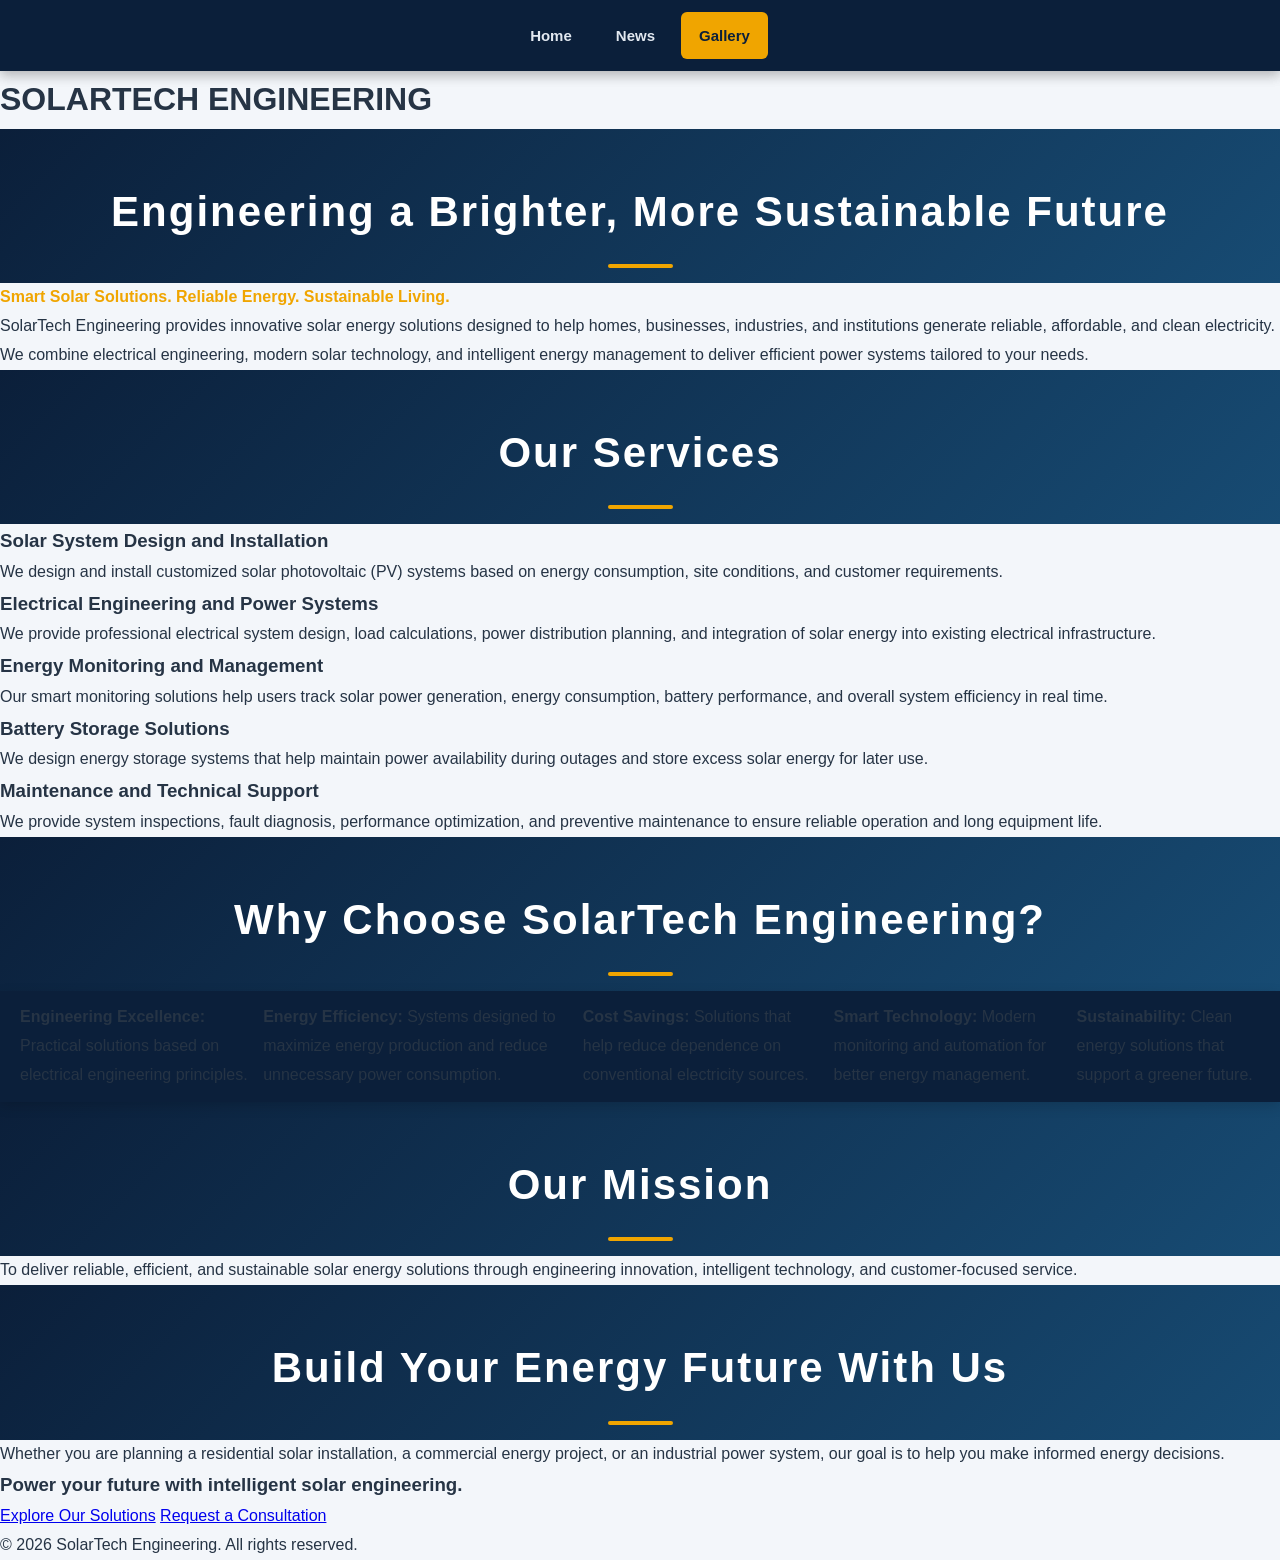
<file: contact.html>
<!DOCTYPE html>
<html lang="en">
<head>
    <meta charset="UTF-8">
    <meta name="viewport" content="width=device-width, initial-scale=1.0">
    <title>SolarTech Engineering | Solar Energy Solutions</title>
    <link rel="stylesheet" href="styles.css">
</head>
<nav class="gallery-nav">
        <ul>
            <li><a href="index.html">Home</a></li>
            <li><a href="News.html">News</a></li>
            <li><a class="active" href="image.html">Gallery</a></li>
    
        </ul>
    </nav>
<body>

    <header>
        <h1>SOLARTECH ENGINEERING</h1>
        <h2>Engineering a Brighter, More Sustainable Future</h2>
        <p><strong>Smart Solar Solutions. Reliable Energy. Sustainable Living.</strong></p>
    </header>

    <main>

        <section id="about">
            <p>
                SolarTech Engineering provides innovative solar energy solutions
                designed to help homes, businesses, industries, and institutions
                generate reliable, affordable, and clean electricity. We combine
                electrical engineering, modern solar technology, and intelligent
                energy management to deliver efficient power systems tailored to
                your needs.
            </p>
        </section>

        <section id="services">
            <h2>Our Services</h2>

            <article>
                <h3>Solar System Design and Installation</h3>
                <p>
                    We design and install customized solar photovoltaic (PV)
                    systems based on energy consumption, site conditions,
                    and customer requirements.
                </p>
            </article>

            <article>
                <h3>Electrical Engineering and Power Systems</h3>
                <p>
                    We provide professional electrical system design, load
                    calculations, power distribution planning, and integration
                    of solar energy into existing electrical infrastructure.
                </p>
            </article>

            <article>
                <h3>Energy Monitoring and Management</h3>
                <p>
                    Our smart monitoring solutions help users track solar power
                    generation, energy consumption, battery performance, and
                    overall system efficiency in real time.
                </p>
            </article>

            <article>
                <h3>Battery Storage Solutions</h3>
                <p>
                    We design energy storage systems that help maintain power
                    availability during outages and store excess solar energy
                    for later use.
                </p>
            </article>

            <article>
                <h3>Maintenance and Technical Support</h3>
                <p>
                    We provide system inspections, fault diagnosis, performance
                    optimization, and preventive maintenance to ensure reliable
                    operation and long equipment life.
                </p>
            </article>
        </section>

        <section id="why-choose-us">
            <h2>Why Choose SolarTech Engineering?</h2>

            <ul>
                <li>
                    <strong>Engineering Excellence:</strong>
                    Practical solutions based on electrical engineering principles.
                </li>
                <li>
                    <strong>Energy Efficiency:</strong>
                    Systems designed to maximize energy production and reduce
                    unnecessary power consumption.
                </li>
                <li>
                    <strong>Cost Savings:</strong>
                    Solutions that help reduce dependence on conventional
                    electricity sources.
                </li>
                <li>
                    <strong>Smart Technology:</strong>
                    Modern monitoring and automation for better energy management.
                </li>
                <li>
                    <strong>Sustainability:</strong>
                    Clean energy solutions that support a greener future.
                </li>
            </ul>
        </section>

        <section id="mission">
            <h2>Our Mission</h2>
            <p>
                To deliver reliable, efficient, and sustainable solar energy
                solutions through engineering innovation, intelligent technology,
                and customer-focused service.
            </p>
        </section>

        <section id="contact">
            <h2>Build Your Energy Future With Us</h2>
            <p>
                Whether you are planning a residential solar installation,
                a commercial energy project, or an industrial power system,
                our goal is to help you make informed energy decisions.
            </p>

            <h3>Power your future with intelligent solar engineering.</h3>

            <a href="#services">Explore Our Solutions</a>
            <a href="mailto:info@solartech.example">Request a Consultation</a>
        </section>

    </main>

    <footer>
        <p>&copy; 2026 SolarTech Engineering. All rights reserved.</p>
    </footer>

</body>
</html>
</file>
<file: styles.css>
/* ===== GENERAL STYLING ===== */
* {
    margin: 0;
    padding: 0;
    box-sizing: border-box;
}

html {
    scroll-behavior: smooth;
    scroll-padding-top: 90px;
}

body {
    font-family: Arial, Helvetica, sans-serif;
    background-color: #f3f6fa;
    color: #263445;
    line-height: 1.8;
}

/* ===== BLOG HEADER ===== */
h2 {
    background: linear-gradient(135deg, #0b1f3a, #174b73);
    color: white;
    font-size: 42px;
    text-align: center;
    padding: 45px 20px 15px;
    letter-spacing: 2px;
}

h2::after {
    content: "";
    display: block;
    width: 65px;
    height: 4px;
    background-color: #f0a500;
    margin: 15px auto 0;
    border-radius: 5px;
}

/* ===== INTRODUCTION ===== */
body > p:first-of-type {
    text-align: center;
    color: #64748b;
    font-size: 16px;
    padding: 15px 20px 25px;
}

/* ===== NAVIGATION BAR ===== */
ul {
    list-style: none;
    display: flex;
    justify-content: center;
    align-items: center;
    gap: 10px;
    background-color: #0b1f3a;
    padding: 12px 20px;
    position: sticky;
    top: 0;
    z-index: 1000;
    box-shadow: 0 4px 12px rgba(0, 0, 0, 0.15);
}

ul li a {
    display: block;
    color: #e2e8f0;
    text-decoration: none;
    padding: 10px 22px;
    border-radius: 6px;
    font-size: 15px;
    font-weight: 600;
    transition: background-color 0.3s ease,
                color 0.3s ease;
}

ul li a:hover,
ul li a.active {
    background-color: #f0a500;
    color: #0b1f3a;
}

/* ===== BLOG CONTENT ===== */
body > p {
    max-width: 1000px;
    margin: 28px auto;
    padding: 28px 32px;
    background-color: white;
    border-radius: 10px;
    border-left: 4px solid #174b73;
    box-shadow: 0 5px 20px rgba(15, 35, 60, 0.06);
    font-size: 16px;
    text-align: justify;
    overflow-wrap: break-word;
}

/* Emphasized text */
p strong {
    color: #f0a500;
}

/* ===== RESPONSIVE DESIGN ===== */
@media screen and (max-width: 768px) {
    h2 {
        font-size: 32px;
        padding-top: 30px;
    }

    ul {
        gap: 2px;
        padding: 10px 5px;
    }

    ul li a {
        padding: 10px 12px;
        font-size: 13px;
    }

    body > p {
        margin: 18px 12px;
        padding: 20px;
        font-size: 15px;
        text-align: left;
    }
}

@media screen and (max-width: 380px) {
    ul li a {
        padding: 9px 8px;
        font-size: 12px;
    }
}

/* Improved header */
.blog-header {
    text-align: center;
    padding: 55px 20px 35px;
    background: linear-gradient(135deg, #0b1f3a, #174b73);
    color: white;
}

.blog-header h1 {
    font-size: clamp(30px, 5vw, 46px);
    margin-bottom: 12px;
}

.blog-header p {
    color: #dbeafe;
}

/* Article layout */
.blog-container {
    width: min(1000px, 92%);
    margin: 35px auto;
}

.blog-card {
    background: white;
    padding: 30px;
    margin-bottom: 28px;
    border-radius: 12px;
    box-shadow: 0 5px 20px rgba(15, 35, 60, 0.07);
    border-top: 4px solid #f0a500;
}

.blog-card h2 {
    background: none;
    color: #12395b;
    text-align: left;
    font-size: 25px;
    padding: 0;
    margin-bottom: 18px;
    letter-spacing: 0;
}

.blog-card h2::after {
    display: none;
}

.blog-card p {
    text-align: justify;
    line-height: 1.9;
    color: #475569;
}

/* ===== NEWS PAGE ===== */
.news-header {
    background: linear-gradient(135deg, #0b1f3a, #174b73);
    color: white;
    text-align: center;
    padding: 55px 20px 40px;
}

.news-header h1 {
    font-size: clamp(30px, 5vw, 46px);
    margin-bottom: 12px;
    letter-spacing: 1px;
}

.news-header p {
    max-width: 650px;
    margin: 0 auto;
    color: #dbeafe;
    line-height: 1.7;
}

/* ===== NAVIGATION ===== */
.navbar {
    position: sticky;
    top: 0;
    z-index: 1000;
    background-color: #0b1f3a;
    box-shadow: 0 4px 12px rgba(0, 0, 0, 0.15);
}

.navbar ul {
    list-style: none;
    display: flex;
    justify-content: center;
    align-items: center;
    gap: 10px;
    padding: 12px 15px;
    margin: 0;
}

.navbar a {
    display: block;
    color: #e2e8f0;
    text-decoration: none;
    padding: 10px 22px;
    border-radius: 6px;
    font-weight: 600;
    transition: 0.3s ease;
}

.navbar a:hover,
.navbar a.active {
    background-color: #f0a500;
    color: #0b1f3a;
}

/* ===== MAIN CONTENT ===== */
.news-container {
    min-height: 70vh;
    padding: 50px 20px 70px;
    background-color: #f3f6fa;
}

.news-intro {
    text-align: center;
    max-width: 750px;
    margin: 0 auto 35px;
}

.category,
.video-label {
    display: inline-block;
    color: #b77900;
    font-size: 12px;
    font-weight: 800;
    letter-spacing: 2px;
    margin-bottom: 12px;
}

.news-intro h2 {
    color: #0b1f3a;
    font-size: clamp(25px, 4vw, 36px);
    margin-bottom: 12px;
}

.news-intro p {
    color: #64748b;
    line-height: 1.8;
}

/* ===== VIDEO CARD ===== */
.video-card {
    max-width: 900px;
    margin: 0 auto;
    background-color: white;
    border-radius: 14px;
    overflow: hidden;
    box-shadow: 0 12px 35px rgba(15, 35, 60, 0.12);
    transition: transform 0.3s ease,
                box-shadow 0.3s ease;
}

.video-card:hover {
    transform: translateY(-4px);
    box-shadow: 0 18px 40px rgba(15, 35, 60, 0.17);
}

/* Responsive video */
.video-wrapper {
    position: relative;
    width: 100%;
    aspect-ratio: 16 / 9;
    background-color: #0b1f3a;
}

.video-wrapper iframe {
    position: absolute;
    inset: 0;
    width: 100%;
    height: 100%;
    border: none;
}

/* Video description */
.video-info {
    padding: 28px 32px 32px;
}

.video-info h3 {
    color: #0b1f3a;
    font-size: 23px;
    margin-bottom: 10px;
}

.video-info p {
    color: #64748b;
    line-height: 1.8;
}

/* ===== FOOTER ===== */
.news-footer {
    background-color: #0b1f3a;
    color: #cbd5e1;
    text-align: center;
    padding: 22px 15px;
    font-size: 14px;
}

/* ===== MOBILE ===== */
@media screen and (max-width: 600px) {
    .news-header {
        padding: 38px 18px 30px;
    }

    .navbar ul {
        gap: 2px;
        padding: 10px 5px;
    }

    .navbar a {
        padding: 10px 12px;
        font-size: 13px;
    }

    .news-container {
        padding: 35px 14px 45px;
    }

    .video-info {
        padding: 22px;
    }

    .video-info h3 {
        font-size: 20px;
    }
}

/* ===== GALLERY HEADER ===== */
.gallery-header {
    background: linear-gradient(135deg, #0b1f3a, #174b73);
    color: white;
    text-align: center;
    padding: 55px 20px 45px;
}

.gallery-header h1 {
    font-size: clamp(30px, 5vw, 46px);
    margin-bottom: 15px;
    letter-spacing: 1px;
}

.gallery-header p {
    max-width: 700px;
    margin: auto;
    color: #dbeafe;
    line-height: 1.8;
}

/* ===== NAVIGATION ===== */
.gallery-nav {
    position: sticky;
    top: 0;
    z-index: 1000;
    background: #0b1f3a;
    box-shadow: 0 4px 12px rgba(0, 0, 0, 0.15);
}

.gallery-nav ul {
    list-style: none;
    display: flex;
    justify-content: center;
    align-items: center;
    flex-wrap: wrap;
    gap: 8px;
    margin: 0;
    padding: 12px 15px;
}

.gallery-nav a {
    display: block;
    color: #e2e8f0;
    text-decoration: none;
    padding: 10px 18px;
    border-radius: 6px;
    font-weight: 600;
    transition: 0.3s;
}

.gallery-nav a:hover,
.gallery-nav a.active {
    background: #f0a500;
    color: #0b1f3a;
}

/* ===== MAIN GALLERY ===== */
.gallery-container {
    background: #f3f6fa;
    padding: 45px 20px 65px;
}

.gallery-intro {
    max-width: 800px;
    text-align: center;
    margin: 0 auto 50px;
}

.gallery-intro h2 {
    color: #0b1f3a;
    font-size: clamp(26px, 4vw, 36px);
    margin-bottom: 12px;
}

.gallery-intro p {
    color: #64748b;
    line-height: 1.8;
}

/* ===== SECTIONS ===== */
.gallery-section {
    max-width: 1200px;
    margin: 0 auto 60px;
    scroll-margin-top: 90px;
}

.section-heading {
    border-left: 5px solid #f0a500;
    padding-left: 18px;
    margin-bottom: 25px;
}

.section-heading h2 {
    color: #0b1f3a;
    font-size: clamp(22px, 3vw, 29px);
    margin-bottom: 5px;
}

.section-heading p {
    color: #64748b;
    line-height: 1.7;
}

/* ===== IMAGE GRID ===== */
.image-grid {
    display: grid;
    grid-template-columns: repeat(3, minmax(0, 1fr));
    gap: 25px;
}

/* ===== IMAGE CARDS ===== */
.image-card {
    background: white;
    border-radius: 12px;
    overflow: hidden;
    box-shadow: 0 5px 18px rgba(15, 35, 60, 0.08);
    transition: transform 0.3s ease,
                box-shadow 0.3s ease;
}

.image-card:hover {
    transform: translateY(-6px);
    box-shadow: 0 14px 28px rgba(15, 35, 60, 0.15);
}

.image-card img {
    display: block;
    width: 100%;
    height: 230px;
    object-fit: cover;
    background: #dbe3ec;
    transition: transform 0.4s ease;
}

.image-card:hover img {
    transform: scale(1.04);
}

.image-info {
    padding: 20px;
}

.image-info h3 {
    color: #12395b;
    font-size: 19px;
    margin-bottom: 9px;
}

.image-info p {
    color: #64748b;
    font-size: 14px;
    line-height: 1.8;
}

/* ===== FOOTER ===== */
.gallery-footer {
    background: #0b1f3a;
    color: #cbd5e1;
    text-align: center;
    padding: 24px 15px;
    font-size: 14px;
}

/* ===== TABLETS ===== */
@media screen and (max-width: 900px) {
    .image-grid {
        grid-template-columns: repeat(2, minmax(0, 1fr));
        gap: 20px;
    }

    .image-card img {
        height: 210px;
    }
}

/* ===== PHONES ===== */
@media screen and (max-width: 580px) {
    .gallery-header {
        padding: 38px 18px;
    }

    .gallery-nav ul {
        gap: 3px;
        padding: 10px 5px;
    }

    .gallery-nav a {
        padding: 9px 10px;
        font-size: 13px;
    }

    .gallery-container {
        padding: 35px 14px;
    }

    .gallery-intro {
        margin-bottom: 35px;
    }

    .gallery-section {
        margin-bottom: 45px;
    }

    .image-grid {
        grid-template-columns: 1fr;
        gap: 20px;
    }

    .image-card img {
        height: 240px;
    }
}
</file>
